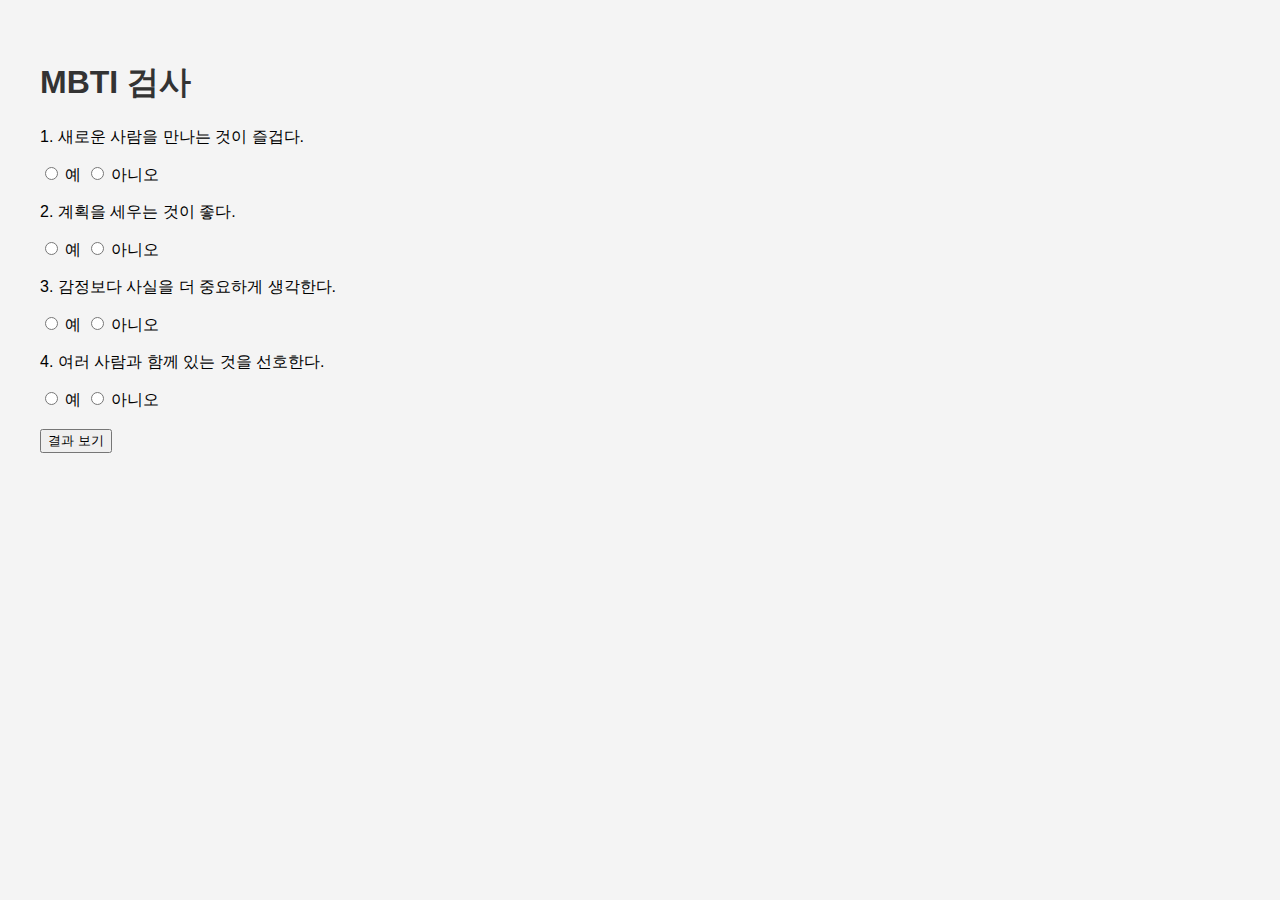
<file: index.html>
<!DOCTYPE html>
<html lang="ko">
<head>
    <meta charset="UTF-8">
    <title>MBTI 검사</title>
    <link rel="stylesheet" href="styles.css">
</head>
<body>
    <h1>MBTI 검사</h1>
    <form id="mbtiForm">
        <div id="questions">
            <p>1. 새로운 사람을 만나는 것이 즐겁다.</p>
            <label>
                <input type="radio" name="question_0" value="1" required> 예
            </label>
            <label>
                <input type="radio" name="question_0" value="0"> 아니오
            </label>

            <p>2. 계획을 세우는 것이 좋다.</p>
            <label>
                <input type="radio" name="question_1" value="1" required> 예
            </label>
            <label>
                <input type="radio" name="question_1" value="0"> 아니오
            </label>

            <p>3. 감정보다 사실을 더 중요하게 생각한다.</p>
            <label>
                <input type="radio" name="question_2" value="1" required> 예
            </label>
            <label>
                <input type="radio" name="question_2" value="0"> 아니오
            </label>

            <p>4. 여러 사람과 함께 있는 것을 선호한다.</p>
            <label>
                <input type="radio" name="question_3" value="1" required> 예
            </label>
            <label>
                <input type="radio" name="question_3" value="0"> 아니오
            </label>
        </div>
        <br>
        <button type="button" onclick="calculateMBTI()">결과 보기</button>
    </form>

    <script src="script.js"></script>
</body>
</html>
</file>
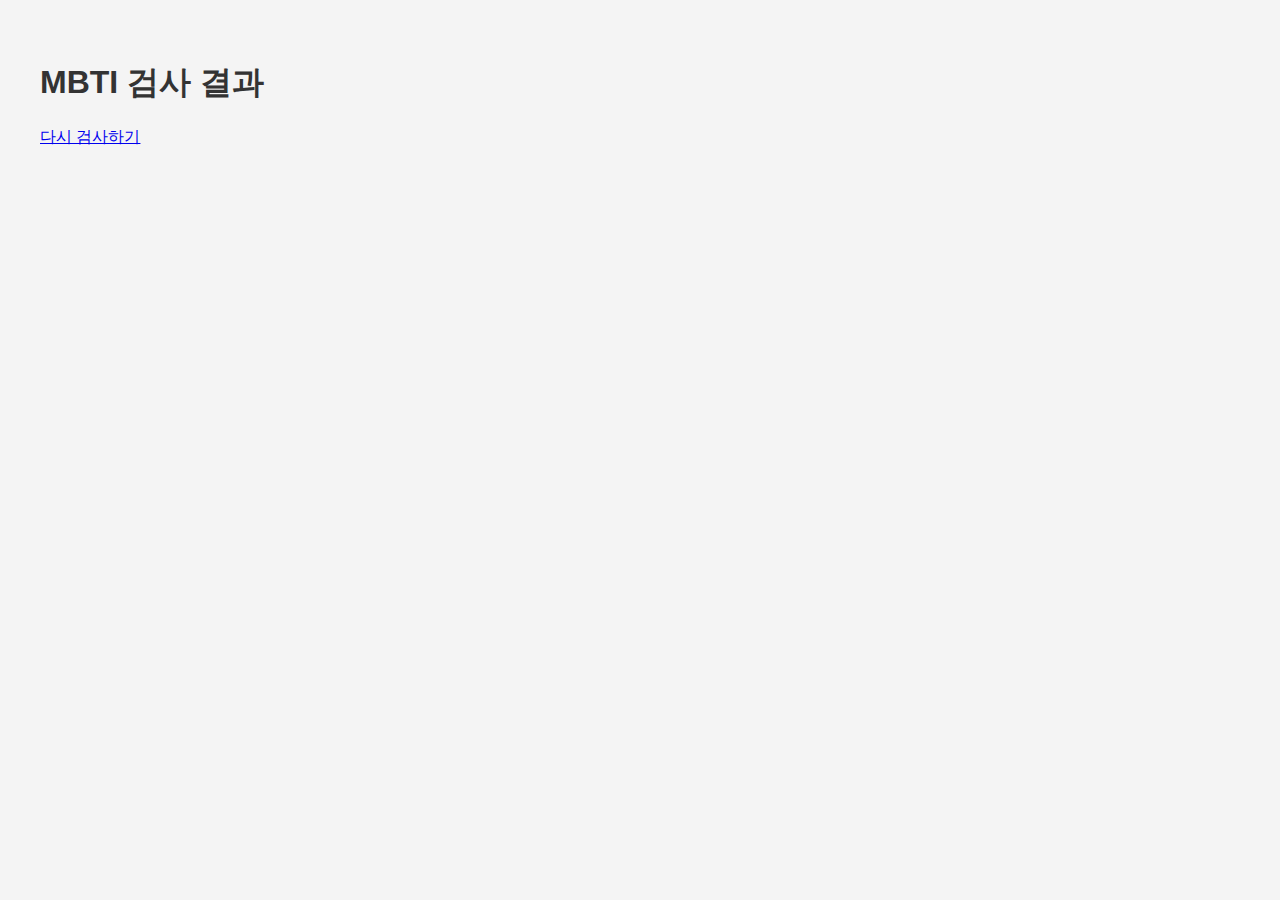
<file: result.html>
<!DOCTYPE html>
<html lang="ko">
<head>
    <meta charset="UTF-8">
    <title>MBTI 결과</title>
    <link rel="stylesheet" href="styles.css">
</head>
<body>
    <h1>MBTI 검사 결과</h1>
    <h2 id="result"></h2>
    <a href="index.html">다시 검사하기</a>

    <script src="script.js"></script>
</body>
</html>
</file>
<file: styles.css>
body {
    font-family: Arial, sans-serif;
    margin: 20px;
    padding: 20px;
    background-color: #f4f4f4;
}

h1, h2 {
    color: #333;
}

form {
    margin-bottom: 20px;
}
</file>
